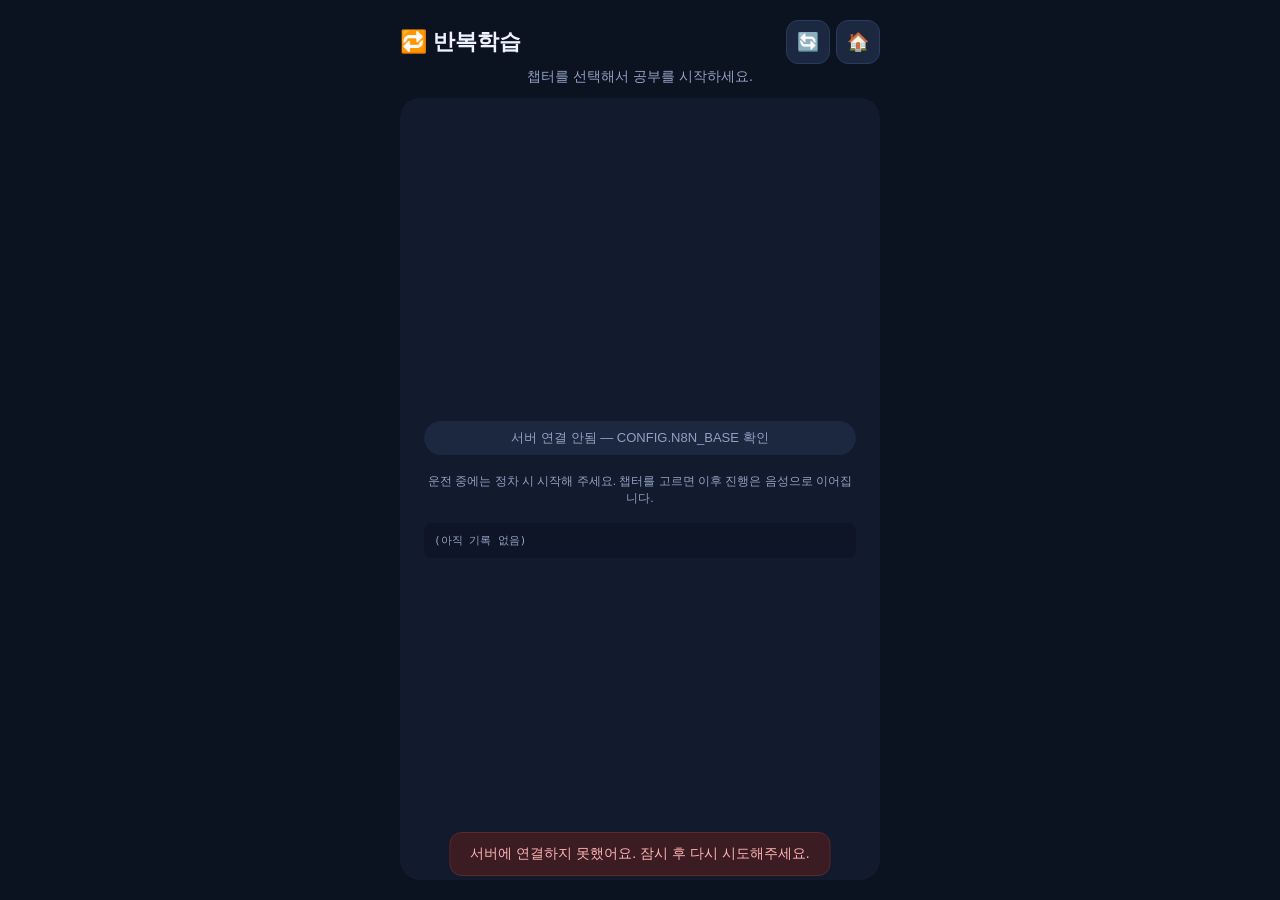
<file: index.html>
<!DOCTYPE html>
<html lang="ko">
<head>
<meta charset="UTF-8">
<meta name="viewport" content="width=device-width, initial-scale=1, viewport-fit=cover">
<title>반복학습</title>
<link rel="stylesheet" href="style.css?v=20260826a">
</head>
<body>
<div id="app">
  <div class="top">
    <div class="top-row">
      <h1>🔁 반복학습</h1>
      <div class="top-actions">
        <button id="btnChapterReview" title="이 챕터 복습" style="display:none;">🔁</button>
        <button id="btnRefresh" title="새로고침">🔄</button>
        <button id="btnHome" title="홈으로">🏠</button>
      </div>
    </div>
    <p id="topSubtitle">챕터를 선택해서 공부를 시작하세요.</p>
  </div>

  <div class="card" id="card">
    <div id="view-home">
      <div class="chapter-list" id="chapterListWrap"></div>
      <p class="small-note" style="margin-top:18px;">운전 중에는 정차 시 시작해 주세요. 챕터를 고르면 이후 진행은 음성으로 이어집니다.</p>
      <div id="debugPanel" style="margin-top:16px; text-align:left; max-height:120px; overflow-y:auto; font-family:monospace; font-size:11px; color:var(--muted); background:#0d1526; padding:10px; border-radius:8px; white-space:pre-wrap; width:100%;"></div>
    </div>
  </div>

  <div class="footer-controls" id="footerControls" style="display:none;">
    <button id="btnRepeat"><span class="fc-icon">🔁</span><span class="fc-label">반복</span></button>
    <button id="btnPrevTurn"><span class="fc-icon">⏮</span><span class="fc-label">이전</span></button>
    <button id="btnNext"><span class="fc-icon">⏭</span><span class="fc-label">다음</span></button>
    <button id="btnPause"><span class="fc-icon">⏸</span><span class="fc-label">일시정지</span></button>
    <button id="btnStop" class="stop"><span class="fc-icon">⏹</span><span class="fc-label">종료</span></button>
  </div>

  <p class="small-note" id="voiceHint" style="display:none;">문장 5번 연습이 끝나면 물어봐요: "다음문장" · "지금문장" · "연습종료" (버튼으로도 가능)</p>
</div>

<div class="toast" id="toast"></div>

<script src="srs-utils.js?v=20260823"></script>
<script src="app.js?v=20260826a"></script>
</body>
</html>
</file>
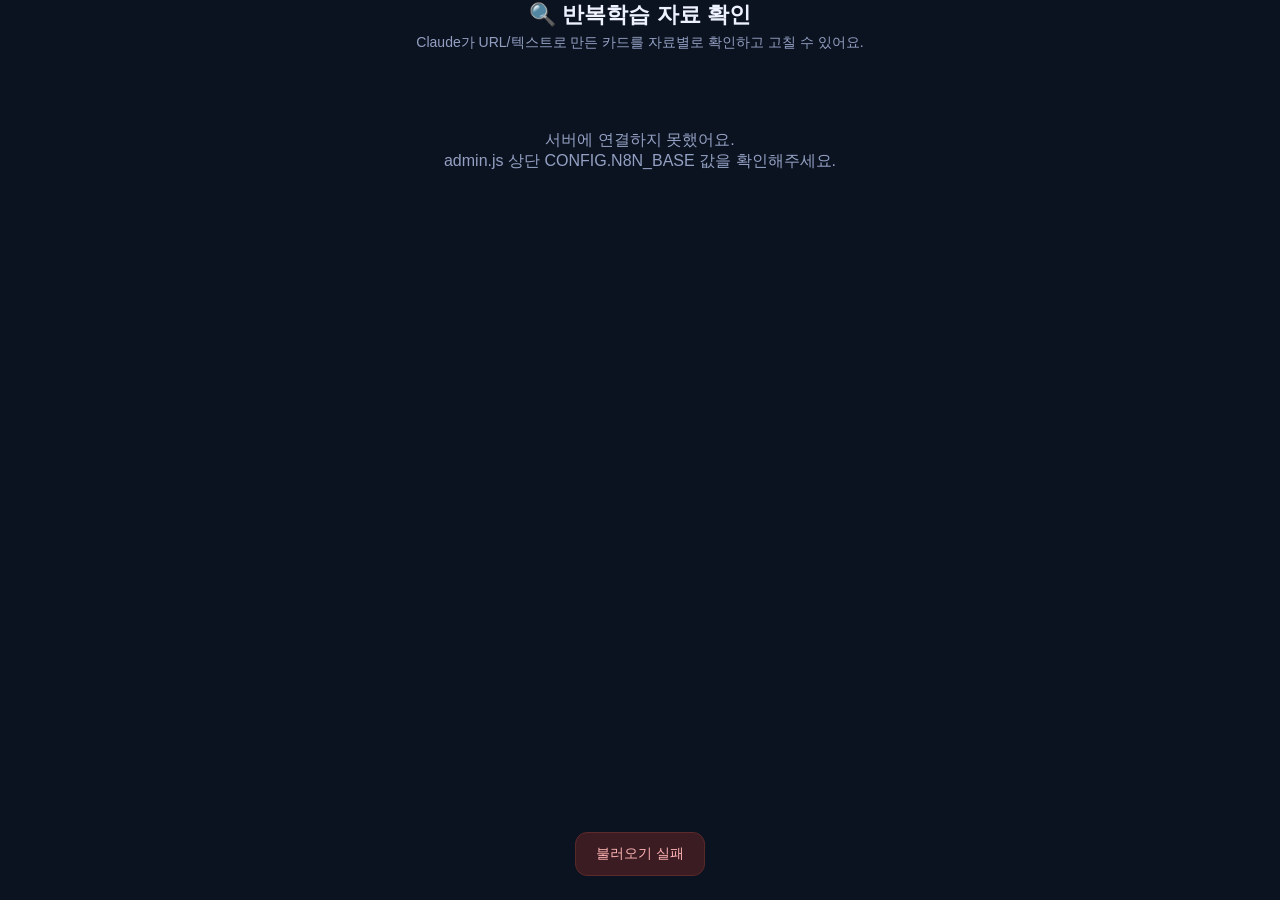
<file: admin.html>
<!DOCTYPE html>
<html lang="ko">
<head>
<meta charset="UTF-8">
<meta name="viewport" content="width=device-width, initial-scale=1, viewport-fit=cover">
<title>반복학습 - 확인/수정</title>
<link rel="stylesheet" href="admin_style.css?v=20260822">
</head>
<body>
<div class="top">
  <h1>🔍 반복학습 자료 확인</h1>
  <p>Claude가 URL/텍스트로 만든 카드를 자료별로 확인하고 고칠 수 있어요.</p>
</div>
<div id="app"></div>
<div class="toast" id="toast"></div>

<script src="srs-utils.js?v=20260822"></script>
<script src="admin.js?v=20260822"></script>
</body>
</html>
</file>
<file: style.css>
:root{
  --bg:#0b1220; --card:#121a2e; --accent:#3ea6ff; --accent2:#37d67a;
  --text:#eef2ff; --muted:#93a0c2; --danger:#ff5d5d; --warn:#ffb545;
}
*{box-sizing:border-box;}
html,body{
  margin:0; padding:0; min-height:100%; background:var(--bg); color:var(--text);
  font-family:-apple-system,BlinkMacSystemFont,"Apple SD Gothic Neo","Noto Sans KR",sans-serif;
  overscroll-behavior-y: contain;
}
#app{ display:flex; flex-direction:column; min-height:100vh; padding:20px; max-width:520px; margin:0 auto; }
.top{ text-align:center; margin-bottom:12px; }
.top-row{ display:flex; align-items:center; justify-content:space-between; gap:8px; }
.top h1{ font-size:22px; margin:0 0 4px; }
.top p{ color:var(--muted); font-size:14px; margin:0; }
.top-actions{ display:flex; gap:6px; margin-bottom:4px; }
.top-actions button{
  background:#1c2740; color:var(--text); border:1px solid #2a3a5c; border-radius:12px;
  width:44px; height:44px; font-size:18px; line-height:1; cursor:pointer;
  display:flex; align-items:center; justify-content:center;
}
.card{
  background:var(--card); border-radius:20px; padding:24px; flex:1;
  display:flex; flex-direction:column; align-items:center; justify-content:center;
  gap:16px; text-align:center;
}
.status-dot{ width:12px; height:12px; border-radius:50%; background:var(--muted); display:inline-block; margin-right:8px; }
.status-dot.listening{ background:var(--accent2); box-shadow:0 0 0 6px rgba(55,214,122,.2); }
.status-dot.speaking{ background:var(--accent); box-shadow:0 0 0 6px rgba(62,166,255,.2); }
.status-line{ font-size:14px; color:var(--muted); }
.phase-tag{ font-size:13px; font-weight:700; padding:4px 12px; border-radius:999px; }
.phase-tag.new{ color:var(--accent2); background:#12331f; }
.phase-tag.review{ color:var(--accent); background:#132038; }
.subject-tag{ font-size:12px; color:var(--muted); }
.question{ font-size:15px; font-weight:600; line-height:1.4; color:var(--muted); }
.hint{ font-size:14px; color:var(--accent2); }
.heard{ font-size:15px; color:var(--text); background:#1c2740; padding:10px 16px; border-radius:12px; min-height:20px; width:100%; }
.feedback{ font-size:16px; font-weight:700; padding:10px 16px; border-radius:12px; width:100%; }
.feedback.correct{ background:#12331f; color:var(--accent2); }
.feedback.incorrect{ background:#331a1a; color:var(--danger); }
.pron-tip{ font-size:14px; color:var(--warn); background:#332a1a; padding:8px 14px; border-radius:10px; width:100%; }
#startNewBtn, #startReviewBtn, .bigbtn{
  width:150px; height:150px; border-radius:50%; border:none;
  font-size:17px; font-weight:800; cursor:pointer;
}
#startNewBtn{ background:linear-gradient(145deg, var(--accent2), #1e9a53); color:#04231a; box-shadow:0 10px 30px rgba(55,214,122,.3); }
#startReviewBtn{ background:linear-gradient(145deg, var(--accent), #1c6fb0); color:#fff; box-shadow:0 10px 30px rgba(62,166,255,.35); }
#startNewBtn:active, #startReviewBtn:active{ transform:scale(0.97); }
.modepick{ display:flex; gap:16px; justify-content:center; flex-wrap:wrap; margin-top:8px; }
.stat-row{ display:flex; gap:10px; justify-content:center; flex-wrap:wrap; margin-top:14px; }
.stat-chip{ background:#1c2740; color:var(--muted); padding:8px 14px; border-radius:999px; font-size:13px; }
.footer-controls{
  display:flex; justify-content:center; gap:8px; margin-top:14px; flex-wrap:wrap;
  position:sticky; bottom:0; background:var(--bg); padding:10px 0 4px; z-index:20;
}
.footer-controls button{
  background:#1c2740; color:var(--text); border:1px solid #2a3a5c; border-radius:14px;
  padding:10px 8px; min-width:64px;
  display:flex; flex-direction:column; align-items:center; justify-content:center; gap:3px;
}
.footer-controls .fc-icon{ font-size:19px; line-height:1; }
.footer-controls .fc-label{ font-size:11px; line-height:1; white-space:nowrap; }
.footer-controls button.stop{ background:#3a1c22; border-color:#5c2a2a; color:var(--danger); }
.small-note{ font-size:12px; color:var(--muted); text-align:center; margin-top:10px; }
.toast{
  position:fixed; left:50%; bottom:24px; transform:translateX(-50%) translateY(20px);
  background:#1c2740; color:var(--text); padding:12px 20px; border-radius:12px;
  font-size:14px; opacity:0; pointer-events:none; transition:opacity .2s, transform .2s;
  max-width:90%; text-align:center; border:1px solid #2a3a5c; z-index:50;
}
.toast.show{ opacity:1; transform:translateX(-50%) translateY(0); }
.toast.show.error{ border-color:#5c2a2a; background:#3a1c22; color:#ffb3b3; }
.answer{ font-size:26px; font-weight:800; line-height:1.35; color:#ffffff; background:#132038; padding:14px 16px; border-radius:12px; width:100%; }
.rate-row{ display:flex; gap:6px; justify-content:center; margin-bottom:4px; }
.rate-btn{ background:#1c2740; color:var(--muted); border:1px solid #2a3a5c; border-radius:10px; padding:6px 10px; font-size:12px; cursor:pointer; }
.rate-btn.active{ background:var(--accent); color:#04182b; border-color:var(--accent); font-weight:700; }
.footer-controls button.paused{ background:#332a1a; border-color:#5c4a2a; color:var(--warn); }
.chapter-list{ display:flex; flex-direction:column; gap:10px; width:100%; }
.chapter-item{
  background:#1c2740; border:1px solid #2a3a5c; border-left:4px solid var(--accent2); border-radius:14px; padding:16px 18px;
  display:flex; justify-content:space-between; align-items:center; gap:10px; width:100%;
  color:var(--text); font-family:inherit; cursor:pointer; text-align:left;
}
.chapter-item:active{ transform:scale(0.98); }
.chapter-item .chapter-info{ display:flex; flex-direction:column; gap:4px; min-width:0; }
.chapter-item .chapter-title{ font-size:17px; font-weight:700; }
.chapter-item .chapter-count{ font-size:13px; color:var(--muted); white-space:nowrap; }
.chapter-item .chapter-chevron{ flex-shrink:0; color:var(--muted); }
.chapter-select{
  width:100%; background:#1c2740; color:var(--text); border:1px solid #2a3a5c; border-radius:12px;
  padding:10px 12px; font-size:14px; font-family:inherit;
}
</file>
<file: admin_style.css>
:root{
  --bg:#0b1220; --card:#121a2e; --accent:#3ea6ff; --accent2:#37d67a;
  --text:#eef2ff; --muted:#93a0c2; --danger:#ff5d5d; --warn:#ffb545;
}
*{box-sizing:border-box;}
html,body{ margin:0; padding:0; min-height:100%; background:var(--bg); color:var(--text);
  font-family:-apple-system,BlinkMacSystemFont,"Apple SD Gothic Neo","Noto Sans KR",sans-serif; }
#app{ max-width:720px; margin:0 auto; padding:20px; }
.top{ text-align:center; margin-bottom:18px; }
.top h1{ font-size:22px; margin:0 0 4px; }
.top p{ color:var(--muted); font-size:14px; margin:0; }
.material-card{ background:var(--card); border-radius:16px; padding:18px 20px; margin-bottom:14px; cursor:pointer; }
.material-card:hover{ background:#16203a; }
.material-title{ font-size:18px; font-weight:800; margin-bottom:6px; }
.material-stats{ color:var(--muted); font-size:14px; }
.material-stats b{ color:var(--accent2); }
.badge{ display:inline-block; background:#1c2740; color:var(--muted); font-size:12px; padding:3px 10px; border-radius:999px; margin-right:6px; }
.badge.new{ background:#12331f; color:var(--accent2); }
.back-btn{ background:#1c2740; color:var(--text); border:1px solid #2a3a5c; border-radius:10px; padding:8px 16px; font-size:14px; cursor:pointer; margin-bottom:14px; }
.card-row{ background:var(--card); border-radius:14px; padding:16px; margin-bottom:10px; }
.card-row .q{ font-weight:700; font-size:15px; margin-bottom:6px; }
.card-row .a{ color:var(--accent2); font-size:14px; margin-bottom:4px; }
.card-row .hint{ color:var(--muted); font-size:13px; margin-bottom:8px; }
.card-row textarea, .card-row input[type=text]{
  width:100%; background:#1c2740; border:1px solid #2a3a5c; color:var(--text);
  padding:10px 12px; border-radius:10px; font-size:14px; margin-bottom:8px; font-family:inherit;
}
.card-row .field-label{ font-size:12px; color:var(--muted); margin-bottom:4px; }
.row-actions{ display:flex; gap:8px; }
.row-actions button{ flex:1; padding:10px; border-radius:10px; border:none; font-size:13px; font-weight:700; cursor:pointer; }
.btn-save{ background:var(--accent); color:#fff; }
.btn-delete{ background:#3a1c22; color:var(--danger); }
.empty-state{ text-align:center; color:var(--muted); padding:40px 20px; }
.toast{
  position:fixed; left:50%; bottom:24px; transform:translateX(-50%) translateY(20px);
  background:#1c2740; color:var(--text); padding:12px 20px; border-radius:12px;
  font-size:14px; opacity:0; pointer-events:none; transition:opacity .2s, transform .2s;
  max-width:90%; text-align:center; border:1px solid #2a3a5c; z-index:50;
}
.toast.show{ opacity:1; transform:translateX(-50%) translateY(0); }
.toast.show.error{ border-color:#5c2a2a; background:#3a1c22; color:#ffb3b3; }
.toast.show.success{ border-color:#1e9a53; background:#12331f; color:var(--accent2); }
.loading{ text-align:center; color:var(--muted); padding:30px; }
</file>
